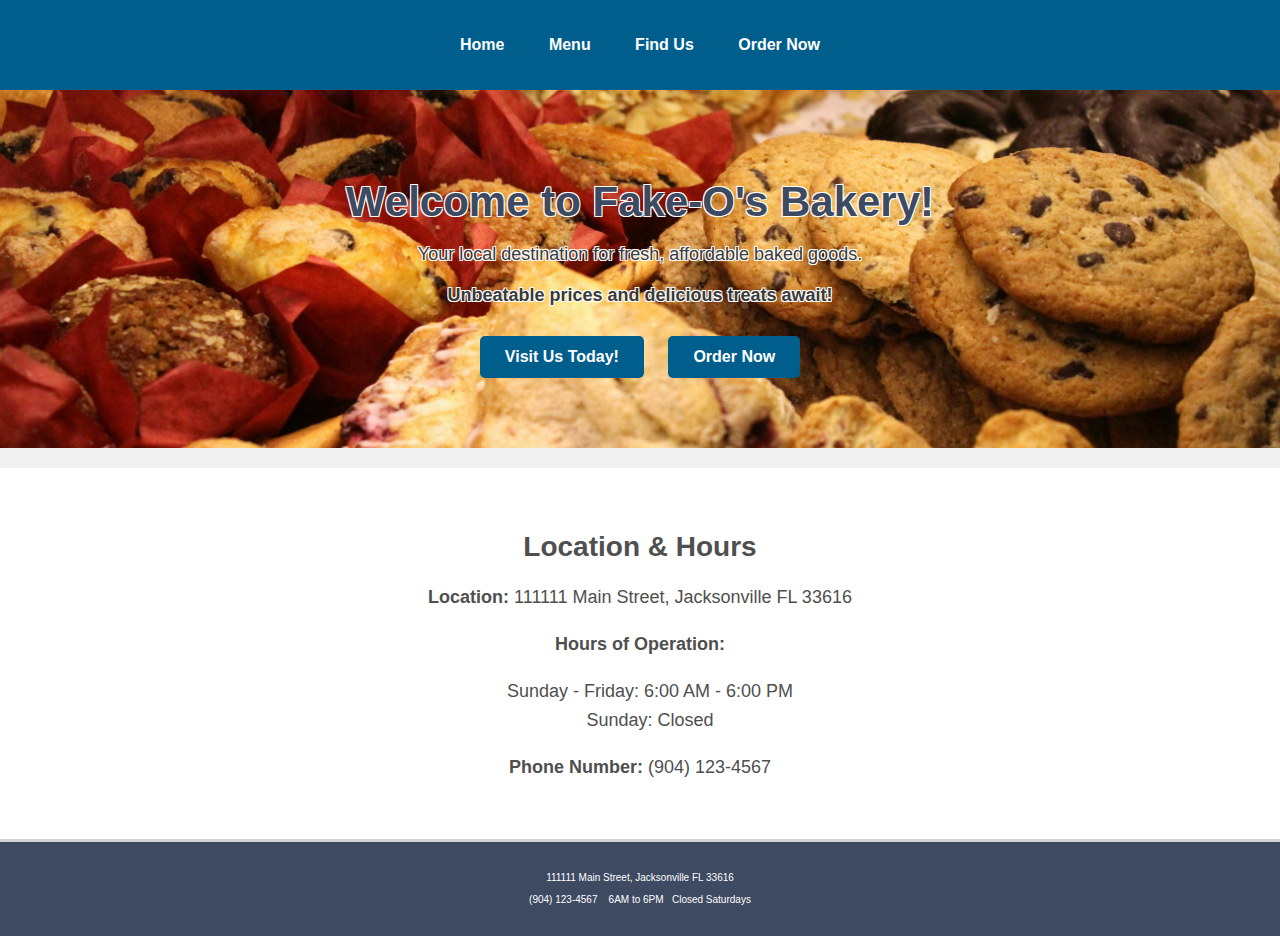
<file: index.html>
<!DOCTYPE html>
<html lang="en">

<head>
    <meta charset="UTF-8">
    <meta name="viewport" content="width=device-width, initial-scale=1.0">
    <title>Fake-O's Bakery</title>
    <link rel="stylesheet" href="styles.css">
</head>

<body>
    <header>
        <nav>
            <ul>
                <li><a href="index.html">Home</a></li>
                <li><a href="menu.html">Menu</a></li>
                <li><a href="contact.html">Find Us</a></li>
                <li><a href="order.html">Order Now</a></li>
            </ul>
        </nav>
    </header>

        <section id="home" class="popout">
            <div class="popout-content">
                <h1>Welcome to Fake-O's Bakery!</h1>
                <p>Your local destination for fresh, affordable baked goods.</p>
                <p><strong>Unbeatable prices and delicious treats await!</strong></p>
                <a href="contact.html" class="cta-button">Visit Us Today!</a>
                <a href="order.html" class="cta-button">Order Now</a>
            </div>
        </section>

    <section id="location-hours" class="info-section">
        <h2>Location & Hours</h2>
        <p><strong>Location:</strong> 111111 Main Street, Jacksonville FL 33616</p>
        <p><strong>Hours of Operation:</strong></p>
        <ul>
            <li>Sunday - Friday: 6:00 AM - 6:00 PM</li>
            <li>Sunday: Closed</li>
        </ul>
        <p><strong>Phone Number:</strong> (904) 123-4567</p>
    </section>

      

    <footer>
        <p>111111 Main Street, Jacksonville FL 33616</p>
        <p>(904) 123-4567 &nbsp;&nbsp;&nbsp;6AM to 6PM&nbsp;&nbsp;&nbsp;Closed Saturdays</p>
        
    </footer>

    <script src="scripts.js"></script>
</body>

</html>
</file>
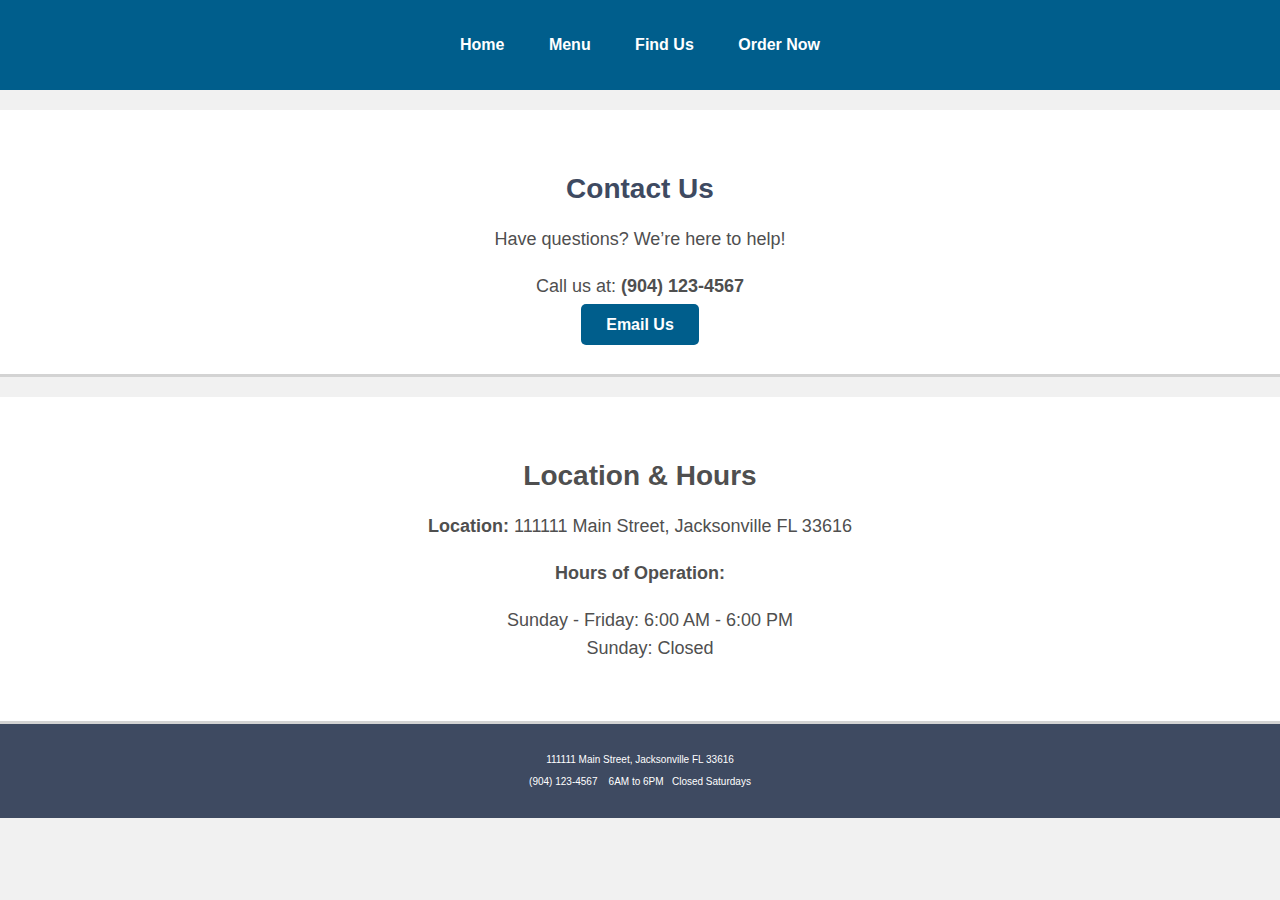
<file: contact.html>
<!DOCTYPE html>
<html lang="en">

<head>
    <meta charset="UTF-8">
    <meta name="viewport" content="width=device-width, initial-scale=1.0">
    <title>Fake-O's Bakery</title>
    <link rel="stylesheet" href="styles.css">
</head>

<body>
    <header>
        <nav>
            <ul>
                <li><a href="index.html">Home</a></li>
                <li><a href="menu.html">Menu</a></li>
                <li><a href="contact.html">Find Us</a></li>
                <li><a href="order.html">Order Now</a></li>
            </ul>
        </nav>
    </header>


    <section id="contact" class="info-section">
        <h2>Contact Us</h2>
        <p>Have questions? We’re here to help!</p>
        <p>Call us at: <strong>(904) 123-4567</strong></p>
        <a href="mailto:info@fakeosbakery.com" class="cta-button">Email Us</a>
    </section>

    <section id="location-hours" class="info-section">
        <h2>Location & Hours</h2>
        <p><strong>Location:</strong> 111111 Main Street, Jacksonville FL 33616</p>
        <p><strong>Hours of Operation:</strong></p>
        <ul>
            <li>Sunday - Friday: 6:00 AM - 6:00 PM</li>
            <li>Sunday: Closed</li>
        </ul>
    </section>

    <footer>
        <p>111111 Main Street, Jacksonville FL 33616</p>
        <p>(904) 123-4567 &nbsp;&nbsp;&nbsp;6AM to 6PM&nbsp;&nbsp;&nbsp;Closed Saturdays</p>
        
    </footer>

    <script src="scripts.js"></script>
</body>

</html>
</file>
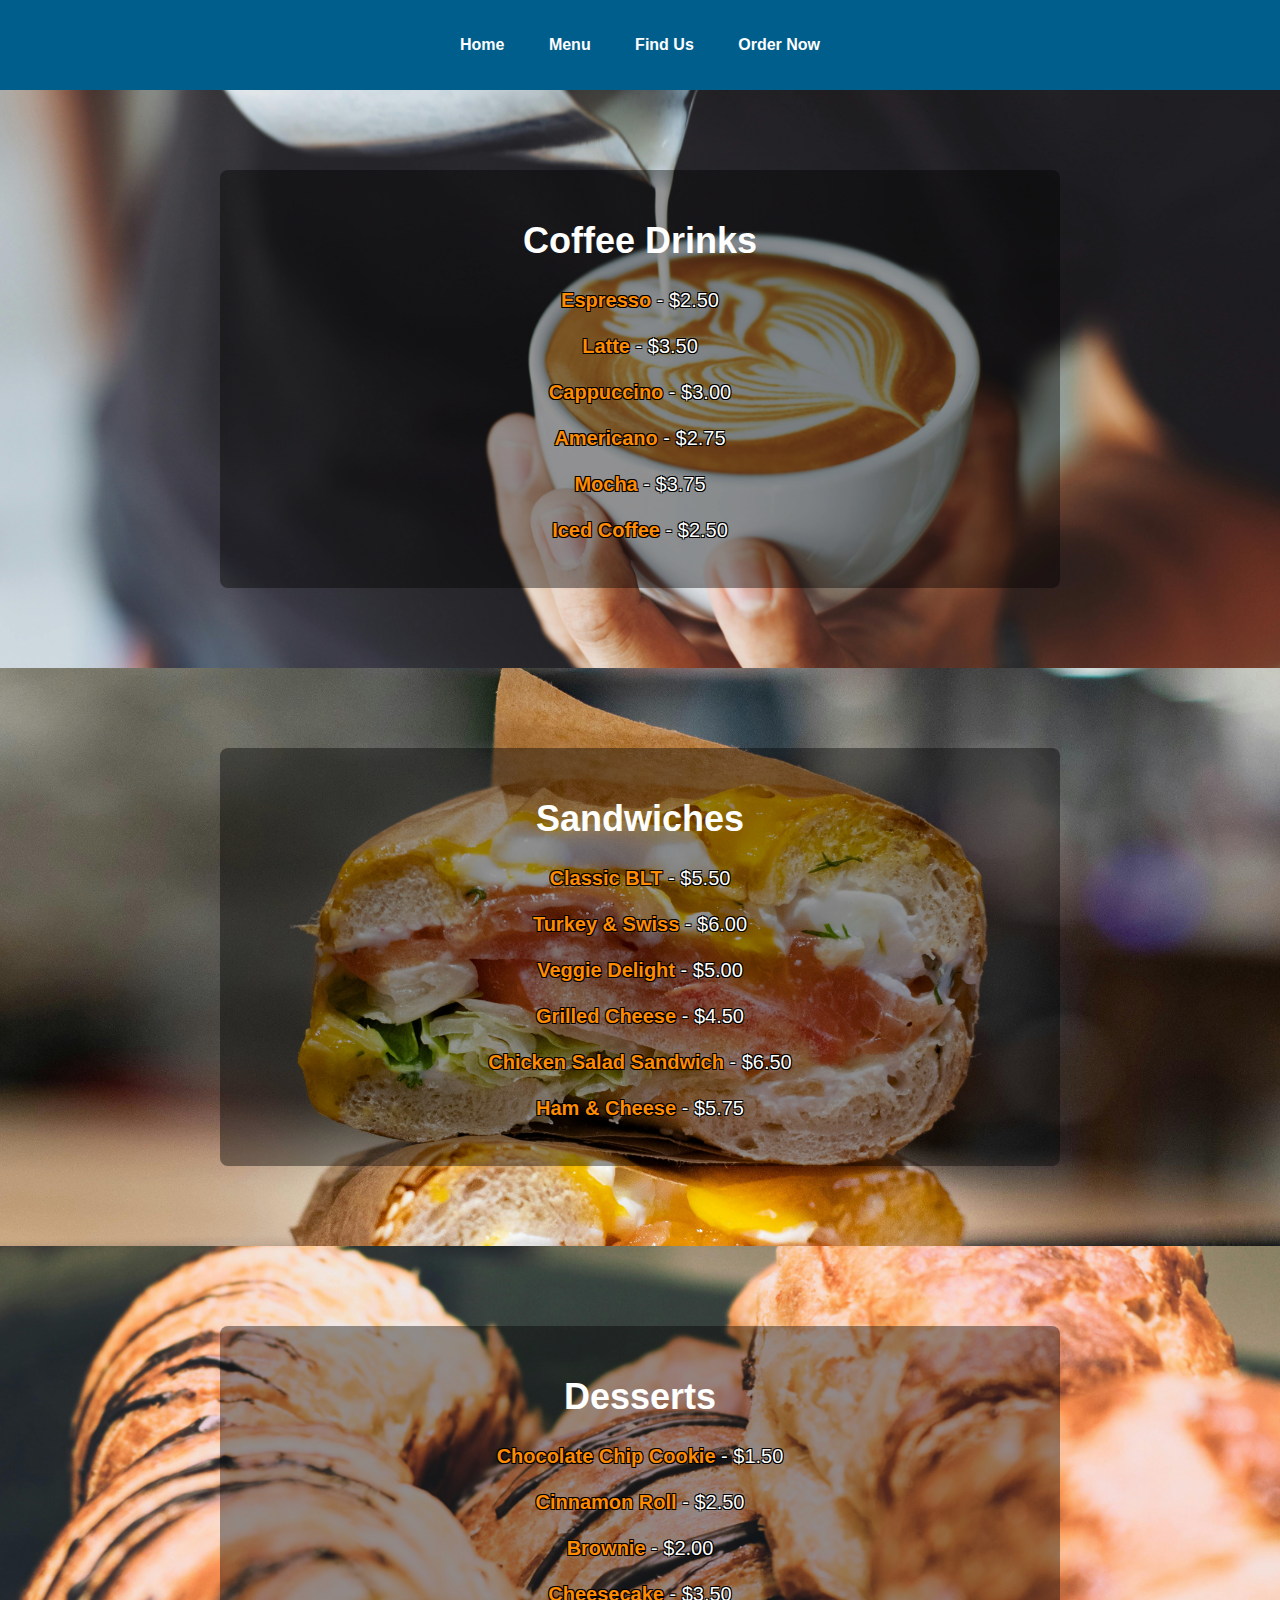
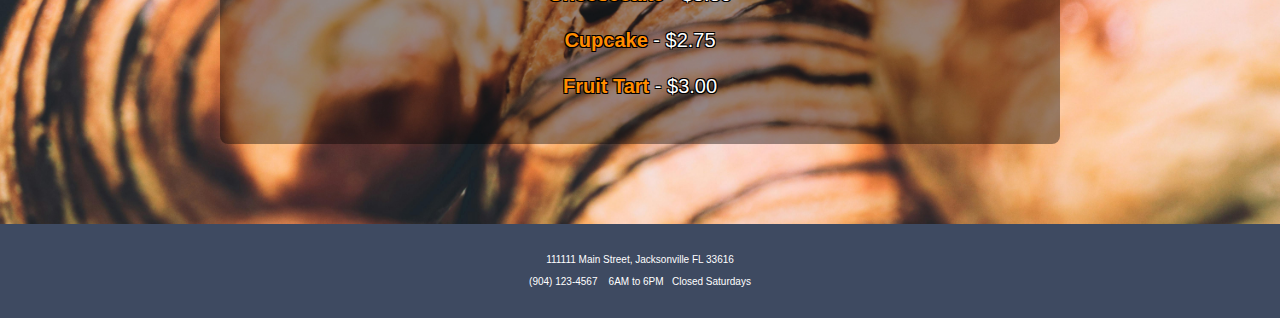
<file: menu.html>
<!DOCTYPE html>
<html lang="en">

<head>
    <meta charset="UTF-8">
    <meta name="viewport" content="width=device-width, initial-scale=1.0">
    <title>Fake-O's Bakery</title>
    <link rel="stylesheet" href="styles.css">
</head>

<body>
    <header>
        <nav>
            <ul>
                <li><a href="index.html">Home</a></li>
                <li><a href="menu.html">Menu</a></li>
                <li><a href="contact.html">Find Us</a></li>
                <li><a href="order.html">Order Now</a></li>
            </ul>
        </nav>
    </header>

    <section id="coffee" class="menu-section">
        <div class="section-content">
            <h2>Coffee Drinks</h2>
            <ul class="menu-list">
                <li><span class="item-name">Espresso</span> - $2.50</li>
                <li><span class="item-name">Latte</span> - $3.50</li>
                <li><span class="item-name">Cappuccino</span> - $3.00</li>
                <li><span class="item-name">Americano</span> - $2.75</li>
                <li><span class="item-name">Mocha</span> - $3.75</li>
                <li><span class="item-name">Iced Coffee</span> - $2.50</li>
            </ul>
        </div>
    </section>

    <section id="sandwiches" class="menu-section">
        <div class="section-content">
            <h2>Sandwiches</h2>
            <ul class="menu-list">
                <li><span class="item-name">Classic BLT</span> - $5.50</li>
                <li><span class="item-name">Turkey & Swiss</span> - $6.00</li>
                <li><span class="item-name">Veggie Delight</span> - $5.00</li>
                <li><span class="item-name">Grilled Cheese</span> - $4.50</li>
                <li><span class="item-name">Chicken Salad Sandwich</span> - $6.50</li>
                <li><span class="item-name">Ham & Cheese</span> - $5.75</li>
            </ul>
        </div>
    </section>

    <section id="desserts" class="menu-section">
        <div class="section-content">
            <h2>Desserts</h2>
            <ul class="menu-list">
                <li><span class="item-name">Chocolate Chip Cookie</span> - $1.50</li>
                <li><span class="item-name">Cinnamon Roll</span> - $2.50</li>
                <li><span class="item-name">Brownie</span> - $2.00</li>
                <li><span class="item-name">Cheesecake</span> - $3.50</li>
                <li><span class="item-name">Cupcake</span> - $2.75</li>
                <li><span class="item-name">Fruit Tart</span> - $3.00</li>
            </ul>
        </div>
    </section>

    <footer>
        <p>111111 Main Street, Jacksonville FL 33616</p>
        <p>(904) 123-4567 &nbsp;&nbsp;&nbsp;6AM to 6PM&nbsp;&nbsp;&nbsp;Closed Saturdays</p>
        
    </footer>

    <script src="scripts.js"></script>
</body>

</html>
</file>
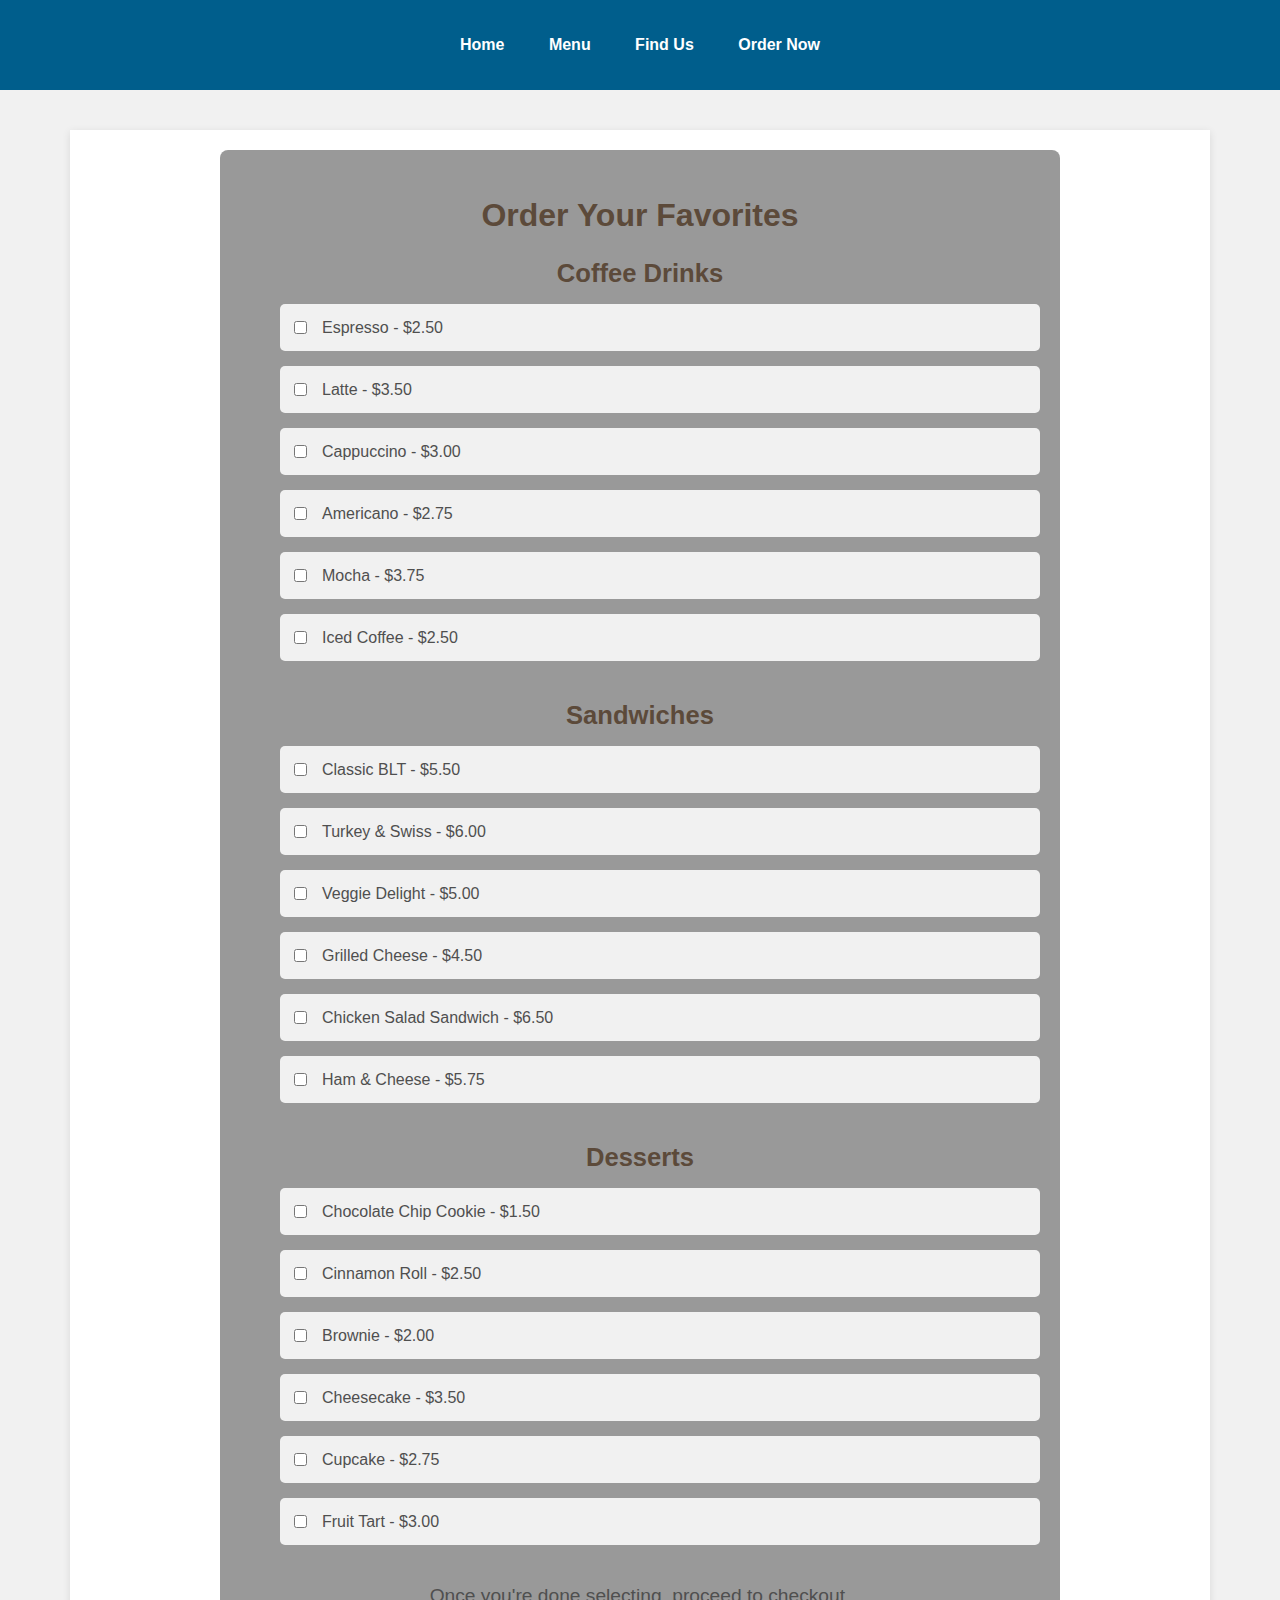
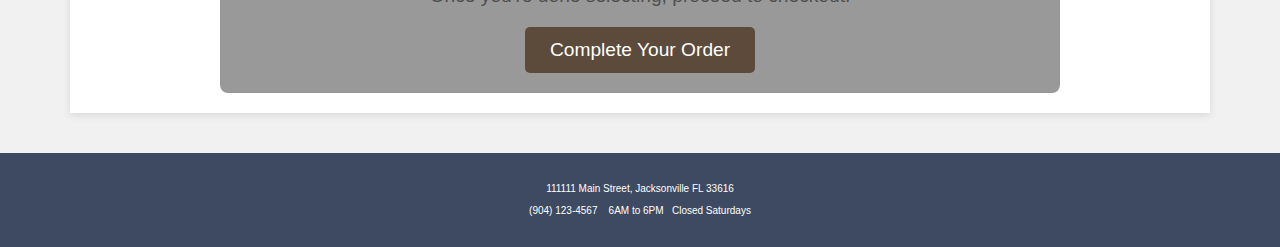
<file: order.html>
<!DOCTYPE html>
<html lang="en">

<head>
    <meta charset="UTF-8">
    <meta name="viewport" content="width=device-width, initial-scale=1.0">
    <title>Fake-O's Bakery</title>
    <link rel="stylesheet" href="styles.css">
</head>

<body>
    <header>
        <nav>
            <ul>
                <li><a href="index.html">Home</a></li>
                <li><a href="menu.html">Menu</a></li>
                <li><a href="contact.html">Find Us</a></li>
                <li><a href="order.html">Order Now</a></li>
            </ul>
        </nav>
    </header>

    <section id="order" class="order-section">
        <div class="section-content">
            <h2>Order Your Favorites</h2>
            <form action="submit-order.html" method="POST">
                <div class="menu-category">
                    <h3>Coffee Drinks</h3>
                    <ul>
                        <li>
                            <label>
                                <input type="checkbox" name="coffee[]" value="Espresso"> Espresso - $2.50
                                <input type="number" name="coffee_qty[Espresso]" min="0" value="1">
                            </label>
                        </li>
                        <li>
                            <label>
                                <input type="checkbox" name="coffee[]" value="Latte"> Latte - $3.50
                                <input type="number" name="coffee_qty[Latte]" min="0" value="1">
                            </label>
                        </li>
                        <li>
                            <label>
                                <input type="checkbox" name="coffee[]" value="Cappuccino"> Cappuccino - $3.00
                                <input type="number" name="coffee_qty[Cappuccino]" min="0" value="1">
                            </label>
                        </li>
                        <li>
                            <label>
                                <input type="checkbox" name="coffee[]" value="Americano"> Americano - $2.75
                                <input type="number" name="coffee_qty[Americano]" min="0" value="1">
                            </label>
                        </li>
                        <li>
                            <label>
                                <input type="checkbox" name="coffee[]" value="Mocha"> Mocha - $3.75
                                <input type="number" name="coffee_qty[Mocha]" min="0" value="1">
                            </label>
                        </li>
                        <li>
                            <label>
                                <input type="checkbox" name="coffee[]" value="Iced Coffee"> Iced Coffee - $2.50
                                <input type="number" name="coffee_qty[Iced Coffee]" min="0" value="1">
                            </label>
                        </li>
                    </ul>
                </div>

                <div class="menu-category">
                    <h3>Sandwiches</h3>
                    <ul>
                        <li>
                            <label>
                                <input type="checkbox" name="sandwich[]" value="Classic BLT"> Classic BLT - $5.50
                                <input type="number" name="sandwich_qty[Classic BLT]" min="0" value="1">
                            </label>
                        </li>
                        <li>
                            <label>
                                <input type="checkbox" name="sandwich[]" value="Turkey & Swiss"> Turkey & Swiss - $6.00
                                <input type="number" name="sandwich_qty[Turkey & Swiss]" min="0" value="1">
                            </label>
                        </li>
                        <li>
                            <label>
                                <input type="checkbox" name="sandwich[]" value="Veggie Delight"> Veggie Delight - $5.00
                                <input type="number" name="sandwich_qty[Veggie Delight]" min="0" value="1">
                            </label>
                        </li>
                        <li>
                            <label>
                                <input type="checkbox" name="sandwich[]" value="Grilled Cheese"> Grilled Cheese - $4.50
                                <input type="number" name="sandwich_qty[Grilled Cheese]" min="0" value="1">
                            </label>
                        </li>
                        <li>
                            <label>
                                <input type="checkbox" name="sandwich[]" value="Chicken Salad Sandwich"> Chicken Salad Sandwich - $6.50
                                <input type="number" name="sandwich_qty[Chicken Salad Sandwich]" min="0" value="1">
                            </label>
                        </li>
                        <li>
                            <label>
                                <input type="checkbox" name="sandwich[]" value="Ham & Cheese"> Ham & Cheese - $5.75
                                <input type="number" name="sandwich_qty[Ham & Cheese]" min="0" value="1">
                            </label>
                        </li>
                    </ul>
                </div>

                <div class="menu-category">
                    <h3>Desserts</h3>
                    <ul>
                        <li>
                            <label>
                                <input type="checkbox" name="dessert[]" value="Chocolate Chip Cookie"> Chocolate Chip Cookie - $1.50
                                <input type="number" name="dessert_qty[Chocolate Chip Cookie]" min="0" value="1">
                            </label>
                        </li>
                        <li>
                            <label>
                                <input type="checkbox" name="dessert[]" value="Cinnamon Roll"> Cinnamon Roll - $2.50
                                <input type="number" name="dessert_qty[Cinnamon Roll]" min="0" value="1">
                            </label>
                        </li>
                        <li>
                            <label>
                                <input type="checkbox" name="dessert[]" value="Brownie"> Brownie - $2.00
                                <input type="number" name="dessert_qty[Brownie]" min="0" value="1">
                            </label>
                        </li>
                        <li>
                            <label>
                                <input type="checkbox" name="dessert[]" value="Cheesecake"> Cheesecake - $3.50
                                <input type="number" name="dessert_qty[Cheesecake]" min="0" value="1">
                            </label>
                        </li>
                        <li>
                            <label>
                                <input type="checkbox" name="dessert[]" value="Cupcake"> Cupcake - $2.75
                                <input type="number" name="dessert_qty[Cupcake]" min="0" value="1">
                            </label>
                        </li>
                        <li>
                            <label>
                                <input type="checkbox" name="dessert[]" value="Fruit Tart"> Fruit Tart - $3.00
                                <input type="number" name="dessert_qty[Fruit Tart]" min="0" value="1">
                            </label>
                        </li>
                    </ul>
                </div>

                <div class="checkout">
                    <p>Once you're done selecting, proceed to checkout.</p>
                    <button type="submit" class="order-btn">Complete Your Order</button>
                </div>
            </form>
        </div>
    </section>

    <footer>
        <p>111111 Main Street, Jacksonville FL 33616</p>
        <p>(904) 123-4567 &nbsp;&nbsp;&nbsp;6AM to 6PM&nbsp;&nbsp;&nbsp;Closed Saturdays</p>
        
    </footer>

    <script src="scripts.js"></script>
</body>

</html>
</file>
<file: styles.css>
/* Multi-use classes */
/*
.centerbox{
    margin: auto;
}

/* General Styles */
body {
    font-family: 'Arial', sans-serif;
    background-color: #f1f1f1;
    color: #4f4f4f;
    margin: 0;
    padding: 0;
}

/* Header */
header {
    background-color: #005e8c; /* Dark Blue */
    color: white;
    padding: 20px 0;
    text-align: center;
    position: relative; 

}

header nav ul {
    list-style-type: none;
    padding: 0;
}

header nav ul li {
    display: inline;
    margin: 0 20px;
}

header nav ul li a {
    text-decoration: none;
    color: white;
    font-weight: bold;
    font-size: 16px;
}

header nav ul li a:hover {
    color: #ff8c00; /* Warm Yellow for Hover Effect */
}

header nav .logoholder{
    float: left;
    top: 20px;
    left: px;
}

header nav .logo{
    position: absolute;
    height: 50px;
}

/* popout Section */
.popout {
    background-color: #ffecb3; /* Light Warm Beige */
    padding: 60px 20px;
    text-align: center;
    text-shadow: 1px 1px white, -1px -1px white, 1px -1px white, -1px 1px white;
    background-image: url('bakery-background.jpg'); /* Optional: Add a background image of the bakery or baked goods */
    background-size: cover;
    background-position: center;
    color: #3a3a3a; /* Dark Gray for text */
}

.popout h1 {
    font-size: 42px;
    font-weight: 700;
    color: #3e4a61; /* Darker Blue */
    margin-bottom: 15px;
}

.popout p {
    font-size: 18px;
    color: #3a3a3a;
    margin-bottom: 20px;
}

.popout .cta-button {
    text-shadow: none;
    background-color: #005e8c; /* Dark Blue */
    color: white;
    padding: 12px 25px;
    text-decoration: none;
    border-radius: 5px;
    font-weight: bold;
    margin: 10px;
    display: inline-block;
    text-align: center;
    font-size: 16px;
}

.popout .cta-button:hover {
    background-color: #ff8c00; /* Warm Yellow Hover */
}

.popout .cta-button:active {
    background-color: #004a72; /* Slightly Darker Blue on Click */
}

/* Location & Hours Section */
.info-section {
    background-color: white;
    padding: 40px 20px;
    text-align: center;
    margin-top: 20px;
    border-bottom: 3px solid #d3d3d3;
}

.info-section h2 {
    font-size: 28px;
    color: #4f4f4f;
    margin-bottom: 20px;
}

.info-section p, .info-section ul {
    font-size: 18px;
    line-height: 1.6;
    color: #4f4f4f;
}

.info-section ul {
    padding-left: 20px;
}

.info-section ul li {
    list-style-type: none;
    font-size: 18px;
}

.info-section a.cta-button {
    background-color: #005e8c;
    color: white;
    padding: 12px 25px;
    text-decoration: none;
    border-radius: 5px;
    font-weight: bold;
    margin-top: 15px;
}

.info-section a.cta-button:hover {
    background-color: #ff8c00;
}

/* Menu Sections */
.menu-section {
    padding: 80px 20px;
    color: white;
    background-size: cover;
    background-position: center;
    background-repeat: no-repeat;
}

.section-content {
    text-align: center;
    background-color: rgba(0, 0, 0, 0.4); 
    padding: 20px;
    border-radius: 8px;
    max-width: 800px;
    margin: 0 auto;
}

.menu-section h2 {
    font-size: 36px;
    font-weight: bold;
    margin-bottom: 20px;
    color: #ffffff;
}

.menu-list {
    list-style-type: none;
    padding: 0;
    font-size: 20px;
    line-height: 1.8;
}

.menu-list li {
    text-shadow: 1px 1px black, -1px -1px black, 1px -1px black, -1px 1px black;
    margin: 10px 0;
}

.item-name {
    font-weight: bold;
    color: #ff8c00; 
}

#coffee{
    background-image: url("coffee-background.jpg")
}

#desserts{
    background-image: url("dessert-background.jpg")
}

#sandwiches{
    background-image: url("sandwich-background.jpg")
}

/* Order Section */
/* Main Section */
.order-section {
    max-width: 1100px;
    margin: 40px auto;
    padding: 20px;
    background-color: #fff;
    box-shadow: 0 2px 8px rgba(0, 0, 0, 0.1);
}

.section-content {
    padding: 20px;
}

h2 {
    text-align: center;
    font-size: 2em;
    margin-bottom: 20px;
    color: #5c4a3a; /* Accent color */
}

.menu-category {
    margin-bottom: 40px;
}

.menu-category h3 {
    font-size: 1.6em;
    margin-bottom: 15px;
    color: #5c4a3a;
}

.menu-category ul {
    list-style-type: none;
}

.menu-category ul li {
    display: flex;
    justify-content: space-between;
    align-items: center;
    margin-bottom: 15px;
    padding: 10px;
    background-color: #f1f1f1;
    border-radius: 5px;
}

.menu-category ul li label {
    display: flex;
    align-items: center;
    width: 100%;
}

.menu-category ul li input[type="checkbox"] {
    margin-right: 15px;
}

.menu-category ul li input[type="number"] {
    width: 50px;
    padding: 5px;
    margin-left: 10px;
    border: 1px solid #ddd;
    border-radius: 5px;
    visibility: hidden;
}

.menu-category ul li input[type="number"]:focus {
    outline: none;
    border-color: #5c4a3a;
}

.checkout {
    margin-top: 40px;
    text-align: center;
}

.checkout p {
    font-size: 1.2em;
    margin-bottom: 20px;
}

.order-btn {
    padding: 12px 25px;
    font-size: 1.2em;
    color: #fff;
    background-color: #5c4a3a;
    border: none;
    border-radius: 5px;
    cursor: pointer;
}

.order-btn:hover {
    background-color: #7a5b4b;
}

/* Contact Section */
#contact {
    background-color: white;
    padding: 40px 20px;
    text-align: center;
}

#contact h2 {
    font-size: 28px;
    color: #3e4a61;
    margin-bottom: 20px;
}

#contact p {
    font-size: 18px;
    color: #4f4f4f;
    margin-bottom: 15px;
}

#contact a.cta-button {
    background-color: #005e8c;
    color: white;
    padding: 12px 25px;
    text-decoration: none;
    border-radius: 5px;
    font-weight: bold;
}

#contact a.cta-button:hover {
    background-color: #ff8c00;
}

/* Footer */
footer {
    background-color: #3e4a61; /* Dark Blue */
    color: white;
    text-align: center;
    padding: 20px 0;
    font-size: 10px;
    margin-top: 0px;
    margin-bottom: 0px;
    line-height: 12px;
}
</file>
